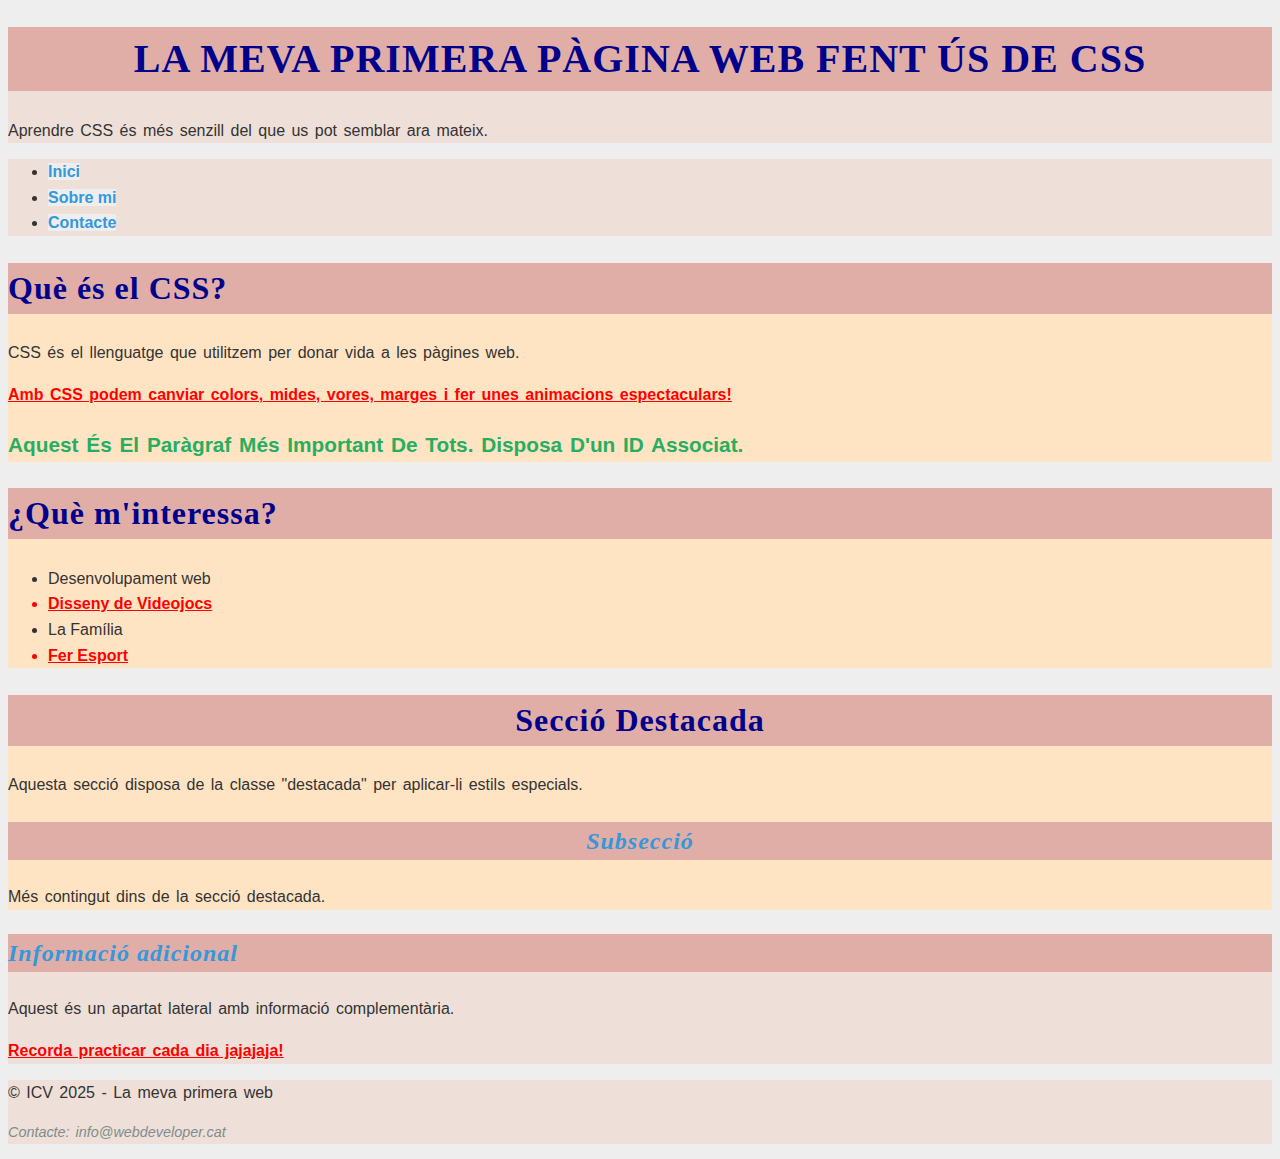
<file: EJERCICIOS - CSS /SELECTORS-BASICS/index.html>
<!DOCTYPE html>
<html lang="ca">
  <head>
    <meta charset="UTF-8">
    <meta name="viewport" content="width=device-width, initial-scale=1.0">
    <title>1 - Selectors - Bloc Exercicis CSS</title>
    <meta name="description" content="Exercicis per treballar els Selectors Bàsics de CSS">
    <meta name="author" content="Pol Caruso">
    <link rel="stylesheet" href="./main.css">
  </head>
  <body>
    <header>
      <h1>La Meva Primera Pàgina Web fent ús de CSS</h1>
      <p>Aprendre CSS és més senzill del que us pot semblar ara mateix.</p>
    </header>
    <nav>
      <ul>
        <li><a href="#inici">Inici</a></li>
        <li><a href="#jo-mateix">Sobre mi</a></li>
        <li><a href="#contacte">Contacte</a></li>
      </ul>
    </nav>
    <main>
      <section>
        <h2>Què és el CSS?</h2>
        <p>CSS és el llenguatge que utilitzem per donar vida a les pàgines web.</p>
        <p class="important">Amb CSS podem canviar colors, mides, vores, marges i fer unes
          animacions espectaculars!</p>
        <p id="principal">Aquest és el paràgraf més important de tots. Disposa d'un ID associat.</p>
      </section>
      <section>
        <h2>¿Què m'interessa?</h2>
        <ul>
          <li>Desenvolupament web</li>
          <li class="important">Disseny de Videojocs</li>
          <li>La Família</li>
          <li class="important">Fer Esport</li>
        </ul>
      </section>
      <section class="destacada">
        <h2>Secció Destacada</h2>
        <p>Aquesta secció disposa de la classe "destacada" per aplicar-li estils especials.</p>
        <h3>Subsecció</h3>
        <p>Més contingut dins de la secció destacada.</p>
      </section>
      <aside>
        <h3>Informació adicional</h3>
        <p>Aquest és un apartat lateral amb informació complementària.</p>
        <p class="important">Recorda practicar cada dia jajajaja!</p>
      </aside>
    </main>

    <footer>
      <p>&copy; ICV 2025 - La meva primera web</p>
      <p id="contacte">Contacte: info@webdeveloper.cat</p>
    </footer>
  </body>
</html>
</file>
<file: EJERCICIOS - CSS /SELECTORS-BASICS/main.css>
/* ============================================
    EXERCICI 1 CSS - Selectors Bàsics
============================================ */

/* 1. Selector etiqueta - Estils generals*/
html {
  font-size: 16px;
}

body {
  background-color: #eeeeee;
  color: #333333;
  font-family: Arial, sans-serif;
  line-height: 1.6;
}

section {
  background-color: bisque;
}

/* 2. Selector múltiple */

h1,
h2,
h3 {
  font-family: Georgia, 'Times New Roman', Times, serif;
  color: darkblue;
  letter-spacing: 1px;
  background-color: #e1ada7;
}

header,
nav,
aside,
footer {
  background-color: rgba(238, 202, 183, 0.4);
}
/* 3. Selector d'etiqueta - Estils específics */
h1 {
  font-size: 2.5rem;
  text-transform: uppercase;
  text-align: center;
}

h2 {
  font-size: 2rem;
  font-weight: 900;
}

h3 {
  font-size: 1.5rem;
  font-style: italic;
}

p {
  word-spacing: 2px;
  text-align: justify;
}

a {
  background-color: #eeeeee;
  color: #3498db;
  text-decoration: none;
  font-weight: bold;
}

/* 4. Selector de classe */
.important {
  color: red;
  font-weight: bold;
  text-decoration: underline;
}

.destacada {
  text-align: center;

  h3 {
    color: #3498db;
  }
}
aside h3 {
  color: #3498db;
}
/* 5. Selector ID */
#principal {
  color: #27ae60;
  font-size: 1.3rem;
  font-weight: bold;
  text-transform: capitalize;
}

#contacte {
  font-size: 0.9rem;
  font-style: italic;
  color: #7f8c8d;
}
</file>
